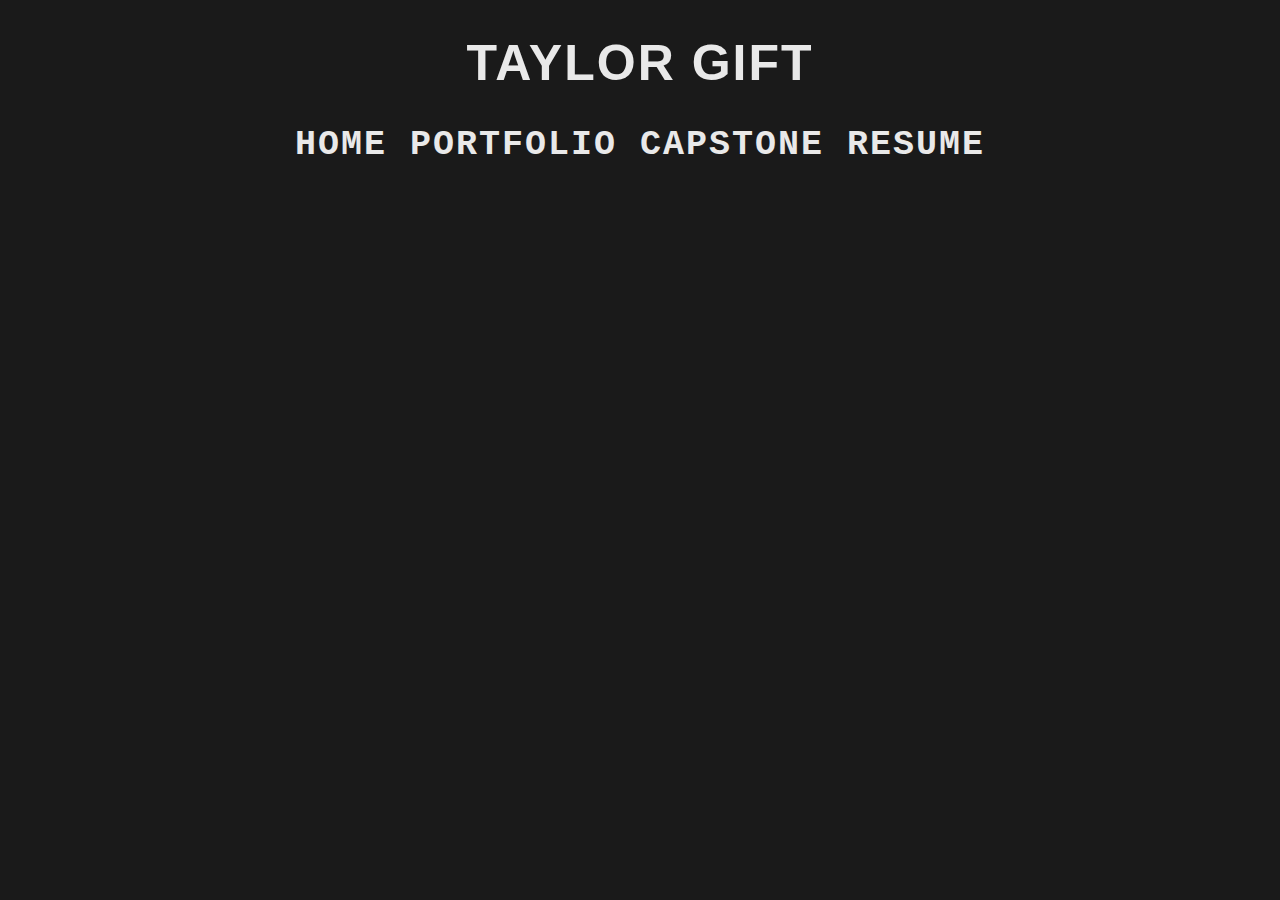
<file: Portfolio Website/capstone.html>
<!DOCTYPE html>

<html>
	<head>
		<title>Taylor Gift</title>
		<meta name="Description" content="Portfolio Site">
		<meta name="viewport" content="width=device-width">
		<meta http-equiv="X-UA-Compatible" content="IE=edge,chrome=1">

		<link rel="stylesheet" href="main.css">

		<!-- OpenGraph tags -->

		<meta property="og:type" content="website" />
		<meta property="og:title" content="Taylor Gift's Portfolio Website" />
		<meta property="og:image" content="http://www.taylorgiftaudio.com/home/taylorg/public_html/imgs/index_pic.JPG" />
		<meta property="og:description" content="Taylor's Portfolio" />
		<meta property="og:url" content="http://www.taylorgiftaudio.com/" />

		<!-- End OpenGraph tags -->

	</head>

	<body>
		<div class="header">
			<h1><a href="index.html">Taylor Gift</a></h1>
			<h2><a href="index.html">Home</a> <a href="portfolio.html">Portfolio</a>	<a href="capstone.html">Capstone</a> <a href="InternshipResume.pdf">Resume</a></h2></h2>
	</body>
</html>
</file>
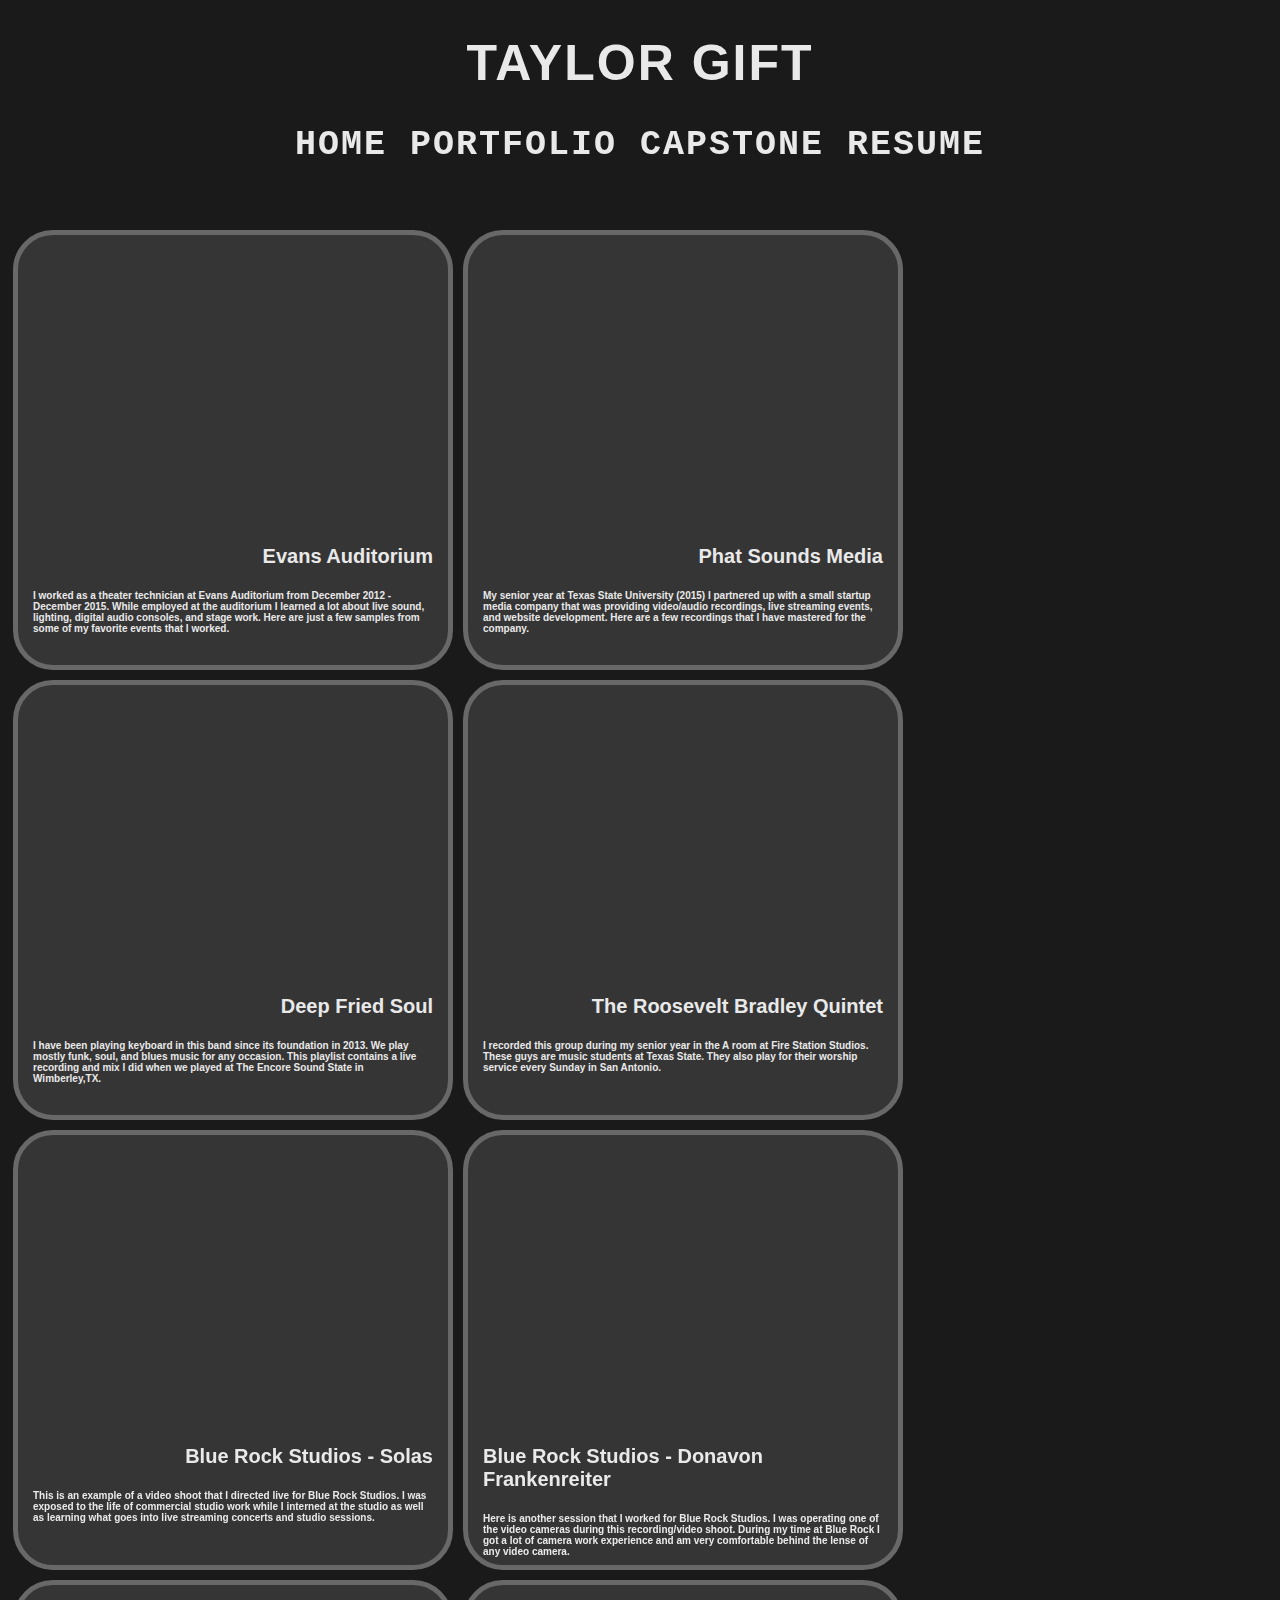
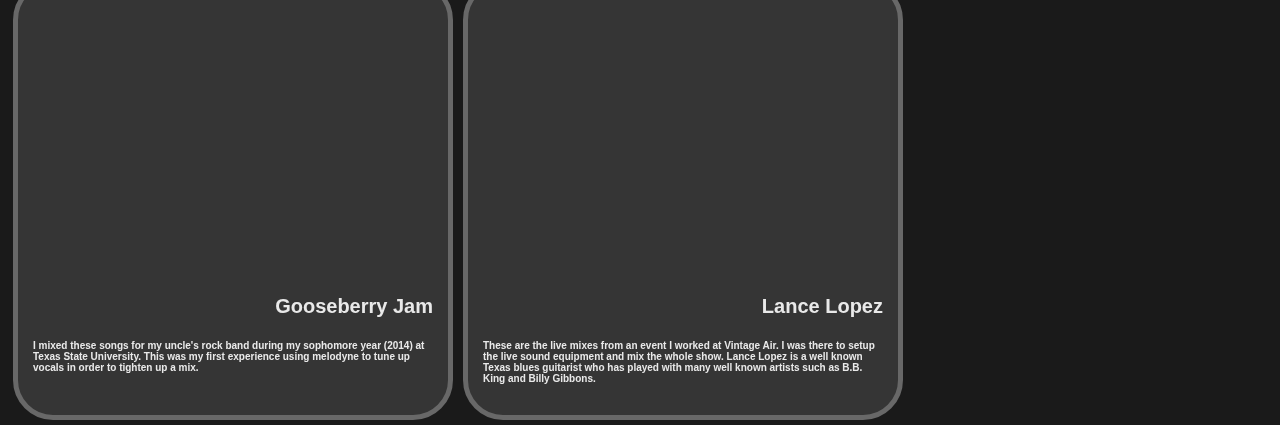
<file: Portfolio Website/portfolio.html>
<!DOCTYPE html>

<html>
	<head>
		<title>Taylor Gift</title>
		<meta name="Description" content="Portfolio Site">
		<meta name="viewport" content="width=device-width">
		<meta http-equiv="X-UA-Compatible" content="IE=edge,chrome=1">

		<link rel="stylesheet" href="main.css">

		<!-- OpenGraph tags -->

		<meta property="og:type" content="website" />
		<meta property="og:title" content="Taylor Gift's Portfolio Website" />
		<meta property="og:image" content="http://www.taylorgiftaudio.com/home/taylorg/public_html/imgs/index_pic.JPG" />
		<meta property="og:description" content="Taylor's Portfolio" />
		<meta property="og:url" content="http://www.taylorgiftaudio.com/" />

		<!-- End OpenGraph tags -->

	</head>

	<body>
		<div class="header">
			<h1><a href="index.html">Taylor Gift</a></h1>
			<h2><a href="index.html">Home</a> <a href="portfolio.html">Portfolio</a>	<a href="capstone.html">Capstone</a> <a href="InternshipResume.pdf">Resume</a></h2>
		</div>

		<div class="portfolioContent">
			<iframe width="100%" height="280" scrolling="no" frameborder="no" src="https://w.soundcloud.com/player/?url=https%3A//api.soundcloud.com/playlists/224182498&amp;auto_play=false&amp;hide_related=false&amp;show_comments=true&amp;show_user=true&amp;show_reposts=false&amp;visual=true"></iframe>
			<h1>Evans Auditorium</h1>
			<h2>I worked as a theater technician at Evans Auditorium from December 2012 - December 2015. While employed at the auditorium I learned a lot about live sound, lighting, digital audio consoles, and stage work. Here are just a few samples from some of my favorite events that I worked.</h2>
		</div>
		<div class="portfolioContent">
			<iframe width="100%" height="280" scrolling="no" frameborder="no" src="https://w.soundcloud.com/player/?url=https%3A//api.soundcloud.com/playlists/224182722&amp;auto_play=false&amp;hide_related=false&amp;show_comments=true&amp;show_user=true&amp;show_reposts=false&amp;visual=true"></iframe>
			<h1>Phat Sounds Media</h1>
			<h2>My senior year at Texas State University (2015) I partnered up with a small startup media company that was providing video/audio recordings, live streaming events, and website development. Here are a few recordings that I have mastered for the company.</h2>
		</div>
		<div class="portfolioContent">
			<iframe width="100%" height="280" scrolling="no" frameborder="no" src="https://w.soundcloud.com/player/?url=https%3A//api.soundcloud.com/playlists/123116128&amp;auto_play=false&amp;hide_related=false&amp;show_comments=true&amp;show_user=true&amp;show_reposts=false&amp;visual=true"></iframe>
			<h1>Deep Fried Soul</h1>
			<h2>I have been playing keyboard in this band since its foundation in 2013. We play mostly funk, soul, and blues music for any occasion. This playlist contains a live recording and mix I did when we played at The Encore Sound State in Wimberley,TX.</h2>
		</div>
		<div class="portfolioContent">
			<iframe width="100%" height="280" scrolling="no" frameborder="no" src="https://w.soundcloud.com/player/?url=https%3A//api.soundcloud.com/playlists/224235273&amp;auto_play=false&amp;hide_related=false&amp;show_comments=true&amp;show_user=true&amp;show_reposts=false&amp;visual=true"></iframe>
			<h1>The Roosevelt Bradley Quintet</h1>
			<h2>I recorded this group during my senior year in the A room at Fire Station Studios. These guys are music students at Texas State. They also play for their worship service every Sunday in San Antonio.</h2>
		</div>
		<div class="portfolioContent">
			<iframe width="100%" height="280" src="https://www.youtube.com/embed/aw-b2cTeczw" frameborder="0" allowfullscreen></iframe>
			<h1>Blue Rock Studios - Solas</h1>
			<h2>This is an example of a video shoot that I directed live for Blue Rock Studios. I was exposed to the life of commercial studio work while I interned at the studio as well as learning what goes into live streaming concerts and studio sessions.</h2>
		</div>
		<div class="portfolioContent">
			<iframe width="100%" height="280" src="https://www.youtube.com/embed/4TyLaXx8Ka8" frameborder="0" allowfullscreen></iframe>
			<h1>Blue Rock Studios - Donavon Frankenreiter</h1>
			<h2>Here is another session that I worked for Blue Rock Studios. I was operating one of the video cameras during this recording/video shoot. During my time at Blue Rock I got a lot of camera work experience and am very comfortable behind the lense of any video camera.</h2>
		</div>
		<div class="portfolioContent">
			<iframe width="100%" height="280" scrolling="no" frameborder="no" src="https://w.soundcloud.com/player/?url=https%3A//api.soundcloud.com/playlists/224386229&amp;auto_play=false&amp;hide_related=false&amp;show_comments=true&amp;show_user=true&amp;show_reposts=false&amp;visual=true"></iframe>
			<h1>Gooseberry Jam</h1>
			<h2>I mixed these songs for my uncle's rock band during my sophomore year (2014) at Texas State University. This was my first experience using melodyne to tune up vocals in order to tighten up a mix.</h2>
		</div>
		<div class="portfolioContent">
			<iframe width="100%" height="280" scrolling="no" frameborder="no" src="https://w.soundcloud.com/player/?url=https%3A//api.soundcloud.com/playlists/224393475&amp;auto_play=false&amp;hide_related=false&amp;show_comments=true&amp;show_user=true&amp;show_reposts=false&amp;visual=true"></iframe>
			<h1>Lance Lopez</h1>
			<h2>These are the live mixes from an event I worked at Vintage Air. I was there to setup the live sound equipment and mix the whole show. Lance Lopez is a well known Texas blues guitarist who has played with many well known artists such as B.B. King and Billy Gibbons.</h2>
		</div>
	</body>
</html>
</file>
<file: Portfolio Website/main.css>
body{
	background-color: #1A1A1A;

}

a{
	text-decoration: none;
	color: #E9E9E9;
}

h1{

}

h2{

}

.header{
	margin: 0 auto;
	margin-bottom: 60px;
	text-align: center;
}

.header h1{
	font-family: Avenir, Verdana, sans-serif;
	text-transform: uppercase;
	letter-spacing: 2px;
	font-size: 50px;
}

.header h2{
	text-transform: uppercase;
	letter-spacing: 2px;
	font-size: 35px;
	color: #E9E9E9;
	font-family: "Courier New", Courier, monospace;
}

.portfolioContent{
	float: left;
	margin: 5px;
	padding: 15px;
	width: 400px;
	height: 400px;
	border: 5px solid #686868;
	border-radius: 40px;
	background-color: #353535;
	font-family: Verdana, sans-serif;
	font-size: 10px;
}

.portfolioContent h1{
	float: right;
	color: #E9E9E9;
}

.portfolioContent h2{
	float: right;
	font-size: 10px;
	color: #E9E9E9;
}

.footer{
	margin-left: auto;
	margin-right: auto;
	margin-bottom: auto;
	text-align: center;
}

.footer h1{
	color: #E9E9E9;
	font-size:10px;
}

.homeContent{
	margin-left: auto;
	margin-right: auto;
	padding: 15px;
	width: 600px;
	height: 600px;
	border: 5px solid #686868;
	border-radius: 40px;
	background-color: #353535;
	font-family: Verdana, sans-serif;
	font-size: 10px;
}

.homeContent h1{
	color: #E9E9E9;
	font-size: 14px;
	font-family: Avenir, Verdana, sans-serif;
	line-height: 1.5;
}
</file>
